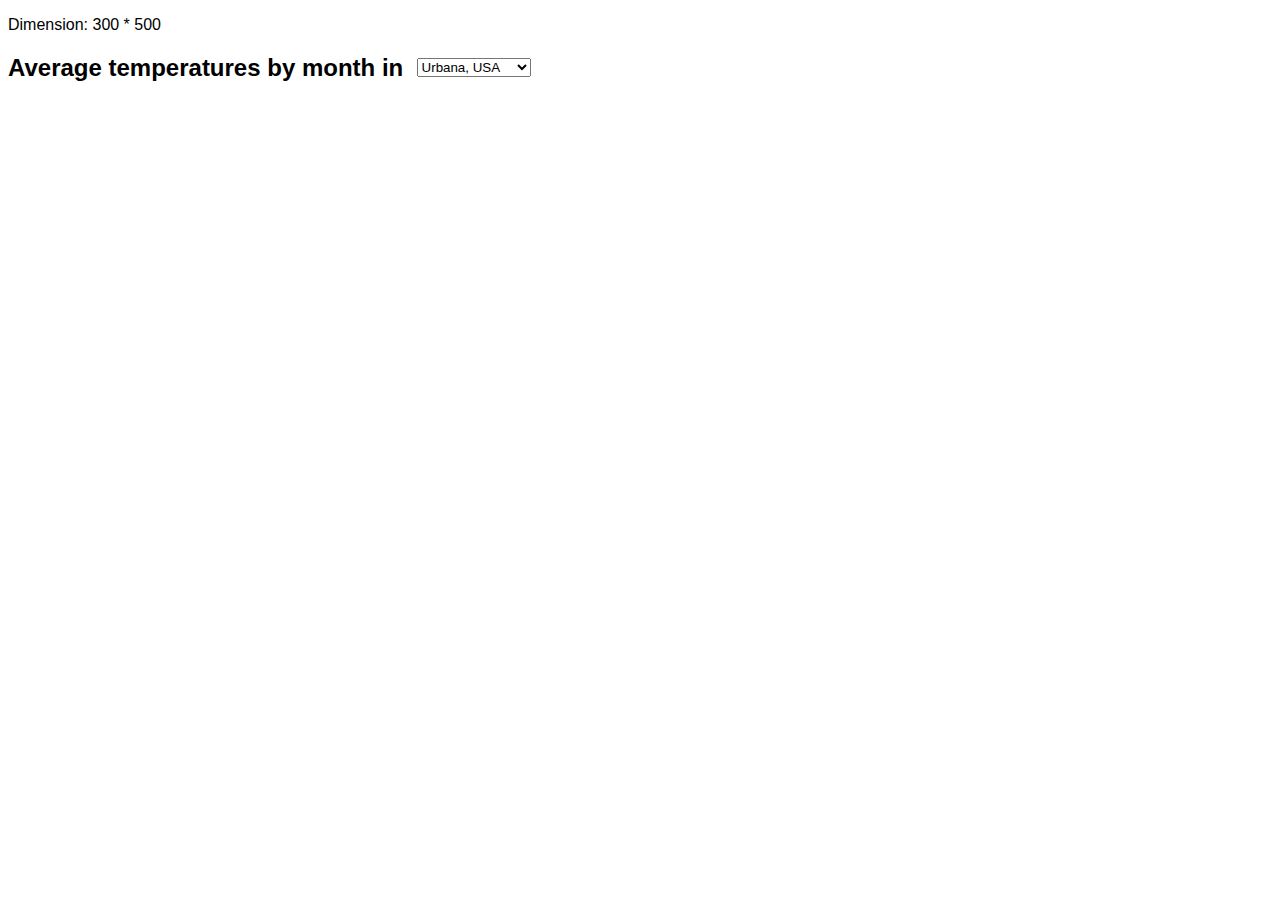
<file: barchart/index.html>
<!doctype html>
<html lang="en">

<head>
    <meta charset="utf-8">
    <title>D3 starter template</title>
    <meta name="description" content="D3 starter template">
    <meta name="author" content="">
    <link rel="stylesheet" href="index.css">
</head>

<body>
    <p>Dimension: 300 * 500</p>
    <h2 class="horiz-flex-center">Average temperatures by month in &nbsp;
        <select id="citySelector" onchange="populateDropdown()">
            <option value="Urbana, USA">Urbana, USA</option>
            <option value="London, UK">London, UK</option>
            <option value="Cape Town, SA">Cape Town, SA</option>
        </select>
    </h2>

    <script src="https://d3js.org/d3.v6.min.js"></script>
    <div style="position: relative">
        <div id="myTooltip" class="tooltip"></div>
    </div>


    <script src="index.js"></script>
    <svg width="500" height="300"></svg>
</body>

</html>
</file>
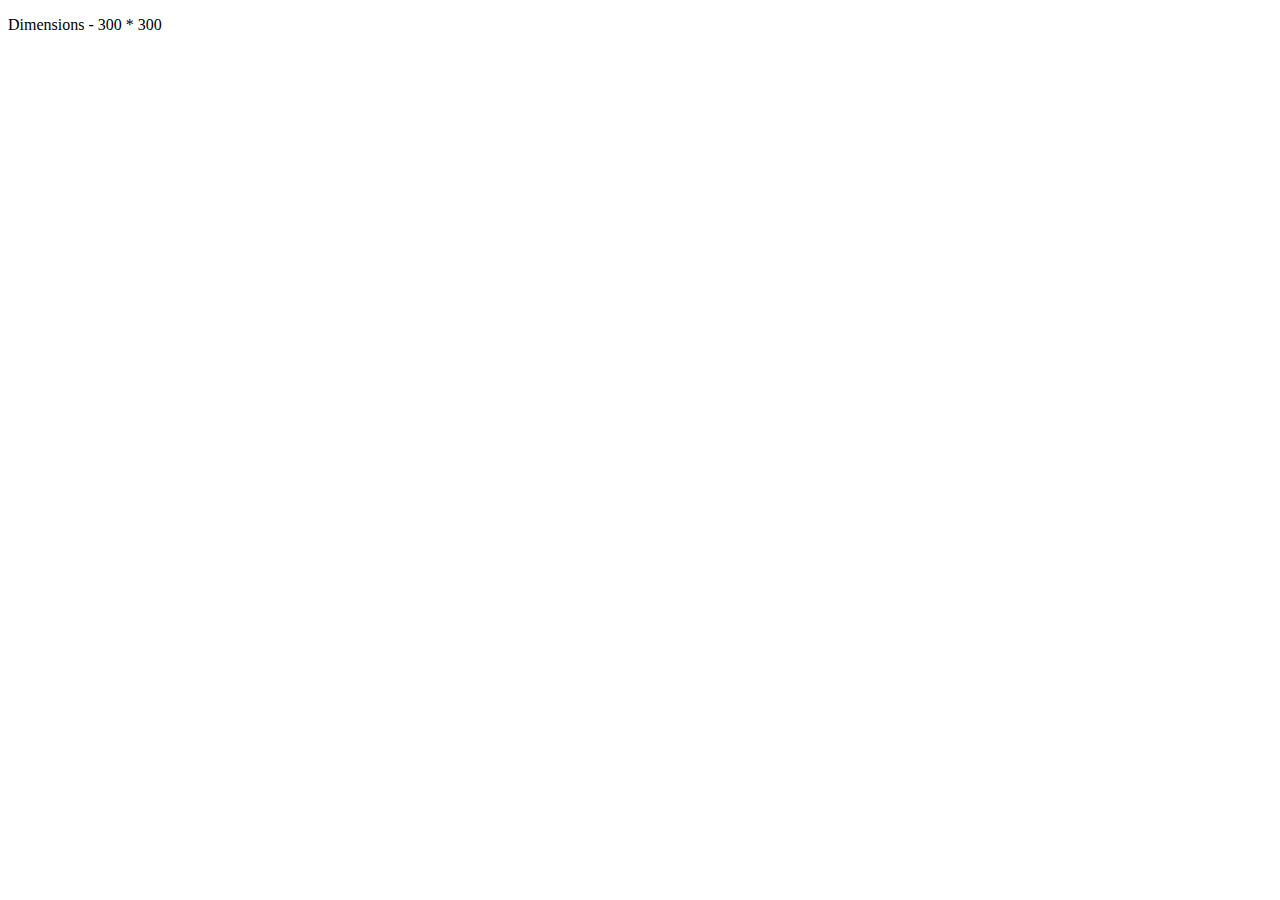
<file: scatterplot/index.html>
<!doctype html>
<html lang="en">

<head>
    <meta charset="utf-8">
    <title>D3 starter template</title>
    <meta name="description" content="D3 starter template">
    <meta name="author" content="">
    <link rel="stylesheet" href="index.css">
</head>

<body>
    <p>Dimensions - 300 * 300</p>
    <script src="https://d3js.org/d3.v6.min.js"></script>
    <script src="index.js"></script>
    <svg width="300" height="300"></svg>
</body>

</html>
</file>
<file: barchart/index.css>
/* Insert your global CSS here. */

body {
    font-family: sans-serif;
}

.horiz-flex-center {
    display: flex;
    align-items: center;
}
</file>
<file: scatterplot/index.css>
/* Insert your global CSS here. */
</file>
